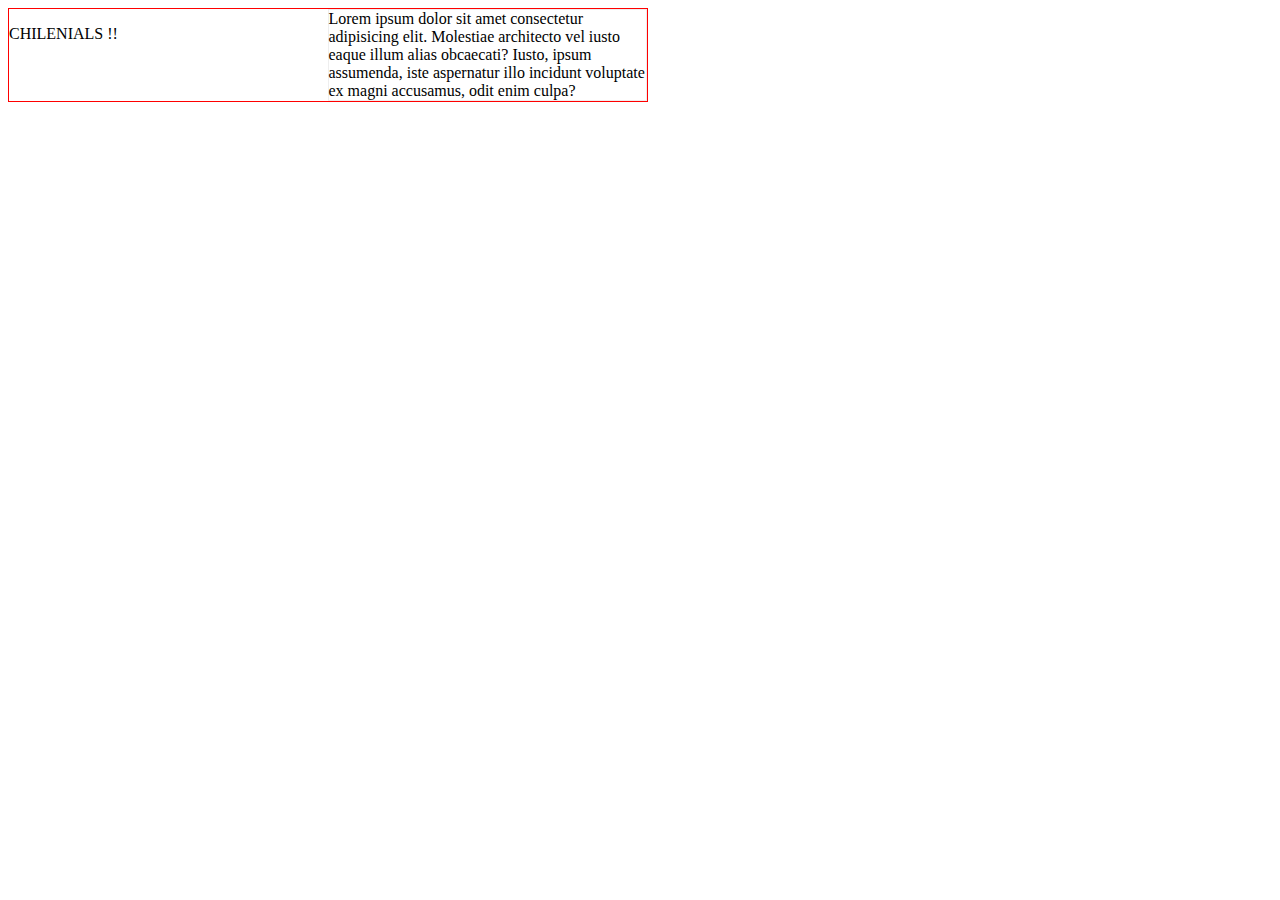
<file: pages/index.html>
<!DOCTYPE html>
<html lang="en">
<head>
    <meta charset="UTF-8">
    <meta name="viewport" content="width=device-width, initial-scale=1.0">
    <title>Document</title>
    <link rel="stylesheet" href="/scss/main.css">
    <script src="/js/funciones.js"></script>
</head>
<body>
    <div class="container">
        <p>CHILENIALS !!</p>
        <div class="container__content">
            Lorem ipsum dolor sit amet consectetur adipisicing elit. Molestiae architecto vel iusto eaque illum alias obcaecati? Iusto, ipsum assumenda, iste aspernatur illo incidunt voluptate ex magni accusamus, odit enim culpa?
        </div>
    </div>
</body>
</html>
</file>
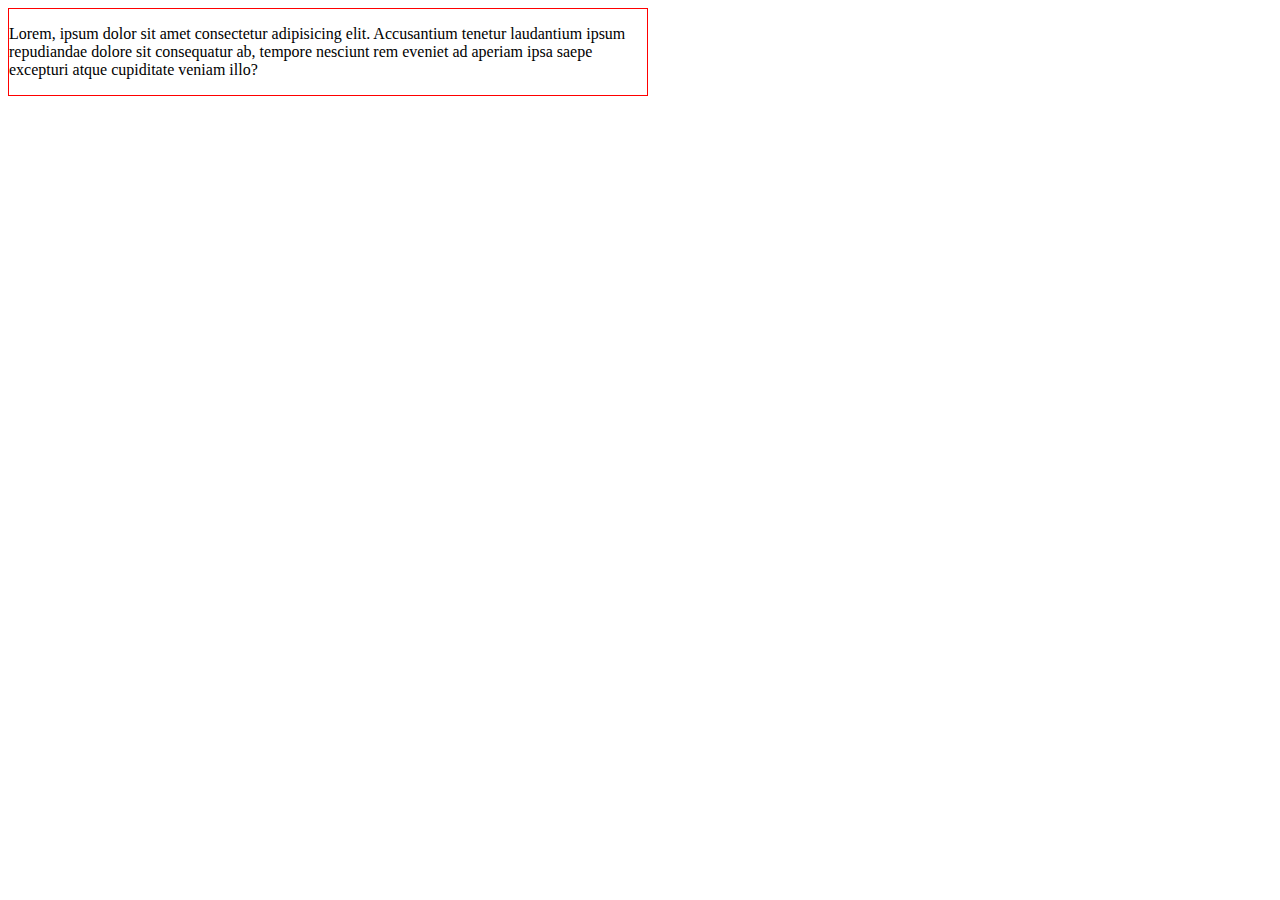
<file: pages/contact-us.html>
<!DOCTYPE html>
<html lang="en">
<head>
    <meta charset="UTF-8">
    <meta name="viewport" content="width=device-width, initial-scale=1.0">
    <title>Document</title>
    <link rel="stylesheet" href="/scss/main.css">
</head>
<body>
    <div class="container">
        <p>
            Lorem, ipsum dolor sit amet consectetur adipisicing elit. Accusantium tenetur laudantium ipsum repudiandae dolore sit consequatur ab, tempore nesciunt rem eveniet ad aperiam ipsa saepe excepturi atque cupiditate veniam illo?
        </p>
    </div>
</body>
</html>
</file>
<file: scss/main.css>
* {
  -webkit-box-sizing: border-box;
          box-sizing: border-box;
  width: 100%;
}

.container {
  display: -webkit-box;
  display: -ms-flexbox;
  display: flex;
  width: 50%;
  margin: 5 auto;
  border: 1px solid red;
}

.container p font {
  size: 1.3em;
  color: #333333;
}

.container__content {
  border: 1px solid #eee;
}
/*# sourceMappingURL=main.css.map */
</file>
